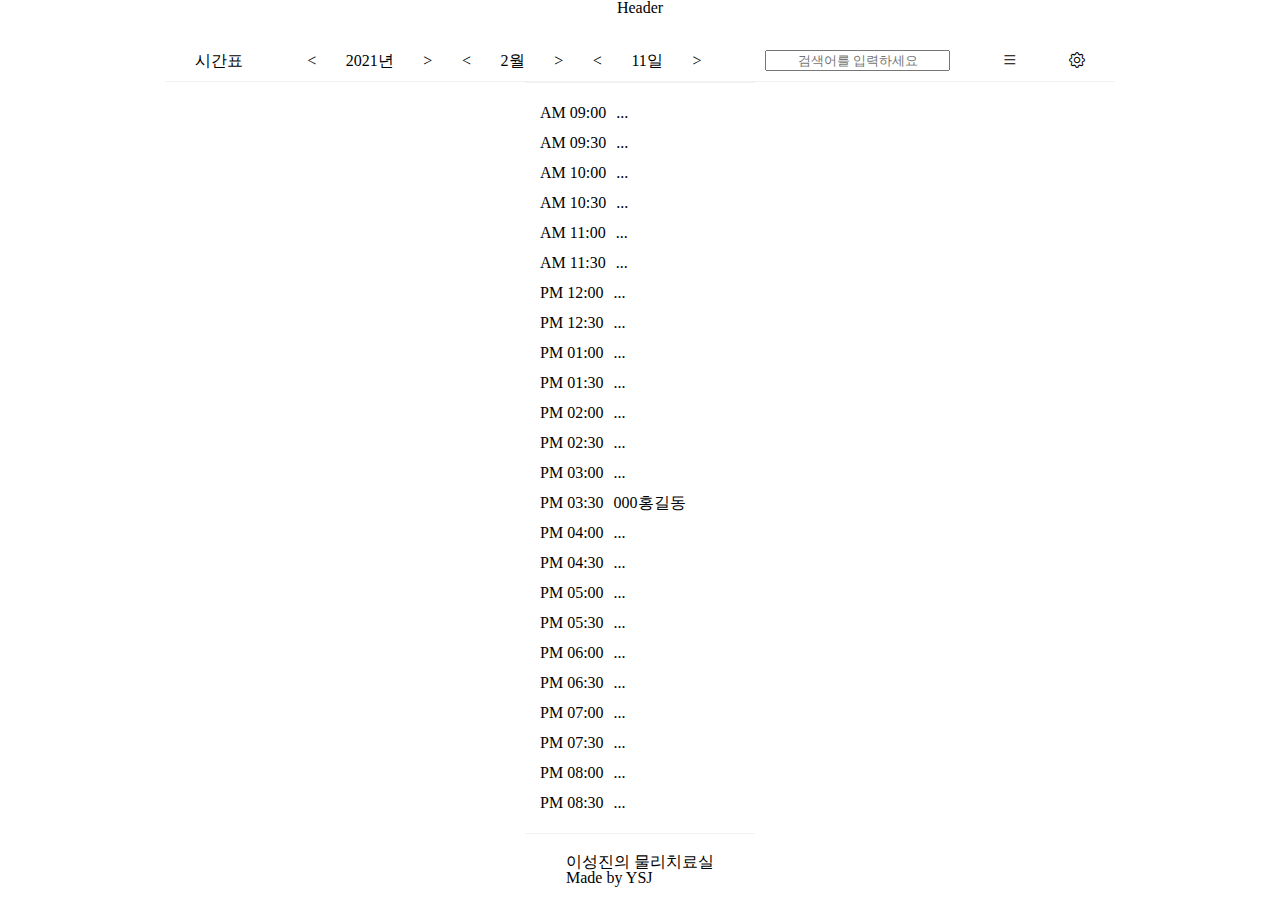
<file: index.html>
<!DOCTYPE html>
<html lang="ko">
<head>
    <meta charset="UTF-8">
    <link rel="stylesheet" href="CSS/styles.css">
    <link rel="stylesheet" href="https://cdn.jsdelivr.net/npm/bootstrap-icons@1.4.0/font/bootstrap-icons.css">
    <link rel="stylesheet" href="CSS/patient-popup.css">
    <title>시간표</title>
</head>
<body>
    <!-- 달력모드에서는 헤더는 공란. 다른 페이지에서 필요할때 제목 출력. -->
    <header>
      Header
    </header>
    <!-- 달력일 때 오늘이나 날짜 조종기. 검색, 드롭리스트, 옵션 등 항시 출력. -->
    <nav>
      <div class="nav-list nav-title">시간표</div>
      <div class="nav-list nav-control">
        <span class="nav-control__btn btn">&lt</span>
        <span class="nav-control__btn btn">2021년</span>
        <span class="nav-control__btn btn">&gt</span>
        <span class="nav-control__btn btn">&lt</span>
        <span class="nav-control__btn btn">2월</span>
        <span class="nav-control__btn btn">&gt</span>
        <span class="nav-control__btn btn">&lt</span>
        <span class="nav-control__btn btn">11일</span>
        <span class="nav-control__btn btn">&gt</span>
      </div>
      <input class="nav-list nav-search" type="text" placeholder="검색어를 입력하세요"/>
      <div class="nav-list dropdown">
        <boutton class="dropbox-btn">
          <i class="bi bi-list"></i>
        </boutton>
        <div class="dropdown-content">
          <ul>
            <li>환자목록</li>
            <li>통계</li>
            <li>설문지</li>
            <li>알람설정</li>
          </ul>
        </div>
      </div>
      <div class="nav-list nav-config dropdown">
        <boutton class="dropbox-btn">
          <i class="bi bi-gear"></i>
        </boutton>
        <div class="dropdown-content">
          <ul>
            <li>설정1</li>
            <li>설정2</li>
            <li>설정3</li>
          </ul>
        </div>
      </div>
    </nav>
    <!-- 본문. 달력 등. -->
    <main>
      <div class="time-tables">
        <div class="time-table__column">
          <div class="time-table__row"><span>AM 09:00</span><span>...</span></div>
          <div class="time-table__row"><span>AM 09:30</span><span>...</span></div>
          <div class="time-table__row"><span>AM 10:00</span><span>...</span></div>
          <div class="time-table__row"><span>AM 10:30</span><span>...</span></div>
          <div class="time-table__row"><span>AM 11:00</span><span>...</span></div>
          <div class="time-table__row"><span>AM 11:30</span><span>...</span></div>
          <div class="time-table__row"><span>PM 12:00</span><span>...</span></div>
          <div class="time-table__row"><span>PM 12:30</span><span>...</span></div>
          <div class="time-table__row"><span>PM 01:00</span><span>...</span></div>
          <div class="time-table__row"><span>PM 01:30</span><span>...</span></div>
          <div class="time-table__row"><span>PM 02:00</span><span>...</span></div>
          <div class="time-table__row"><span>PM 02:30</span><span>...</span></div>
          <div class="time-table__row"><span>PM 03:00</span><span>...</span></div>
          <div class="time-table__row">
            <span>PM 03:30</span>
            <label for="modal"><span class="click-schedule">000홍길동</span></label>
            <input type="checkbox" id="modal" class="display-none">
            <!-- pop up contents Start-->
            <div class="popup">
              <div class="title">
                <span>홍길동</span><span>30세(90년 11월)</span><span>♂️</span>
                <label for="modal" class="closer">X</label>
              </div>
              <div class="history">
                <div class="date">
                  <div class="a-week">
                    <span class="calendar-date">14</span><span class="calendar-date">15</span><span class="calendar-date">16</span><span class="calendar-date">17</span><span class="calendar-date">18</span><span class="calendar-date">19</span><span class="calendar-date">20</span>
                  </div>
                  <div class="a-week">
                    <span class="calendar-date">21</span><span class="calendar-date">22</span><span class="calendar-date">23</span>
                    <span class="calendar-date">
                      <span>24</span>
                      <div class="color-red">15:00</div>
                    </span>
                    <span class="calendar-date">25</span><span class="calendar-date">26</span><span class="calendar-date">27</span>
                  </div>
                  <div class="a-week">
                    <span class="calendar-date">28</span>
                    <span class="calendar-date">
                      <div>1</div>
                      <a href="patient-info-select.html"><span class="color-red">15:30</span></a> 
                    </span>
                    <span class="calendar-date">2</span>
                    <span class="calendar-date">3</span>
                    <span class="calendar-date date-today">4</span>
                    <span class="calendar-date">5</span>
                    <span class="calendar-date">6</span>
                  </div>
                </div>
                <!-- note start -->
                <div class="note">
                  <div class="history-day">
                    <span class="history-day__date">1</span>
                    <span class="history-day__coment">여전히 반응이 애매함. </span>
                  </div>
                  <div class="history-day">
                    <span class="history-day__date">24</span>
                    <span class="history-day__coment">반응이 애매함.</span>
                  </div>
                </div>
              </div>
            </div>
            <!-- pop up contents End-->
          </div>
          <div class="time-table__row"><span>PM 04:00</span><span>...</span></div>
          <div class="time-table__row"><span>PM 04:30</span><span>...</span></div>
          <div class="time-table__row"><span>PM 05:00</span><span>...</span></div>
          <div class="time-table__row"><span>PM 05:30</span><span>...</span></div>
          <div class="time-table__row"><span>PM 06:00</span><span>...</span></div>
          <div class="time-table__row"><span>PM 06:30</span><span>...</span></div>
          <div class="time-table__row"><span>PM 07:00</span><span>...</span></div>
          <div class="time-table__row"><span>PM 07:30</span><span>...</span></div>
          <div class="time-table__row"><span>PM 08:00</span><span>...</span></div>
          <div class="time-table__row"><span>PM 08:30</span><span>...</span></div>
        </div>
      </div>
      <img class="main-image display-none" src="img/day.png">
    </main>
    <!-- 푸터 -->
    <footer>
      <p>
      이성진의 물리치료실</p>
      <p>
        Made by YSJ</p>
    </footer>
<!--  -->

    <!-- 자바스크립트 -->
    <!-- <script src=""></script> -->
</body>
</html>
</file>
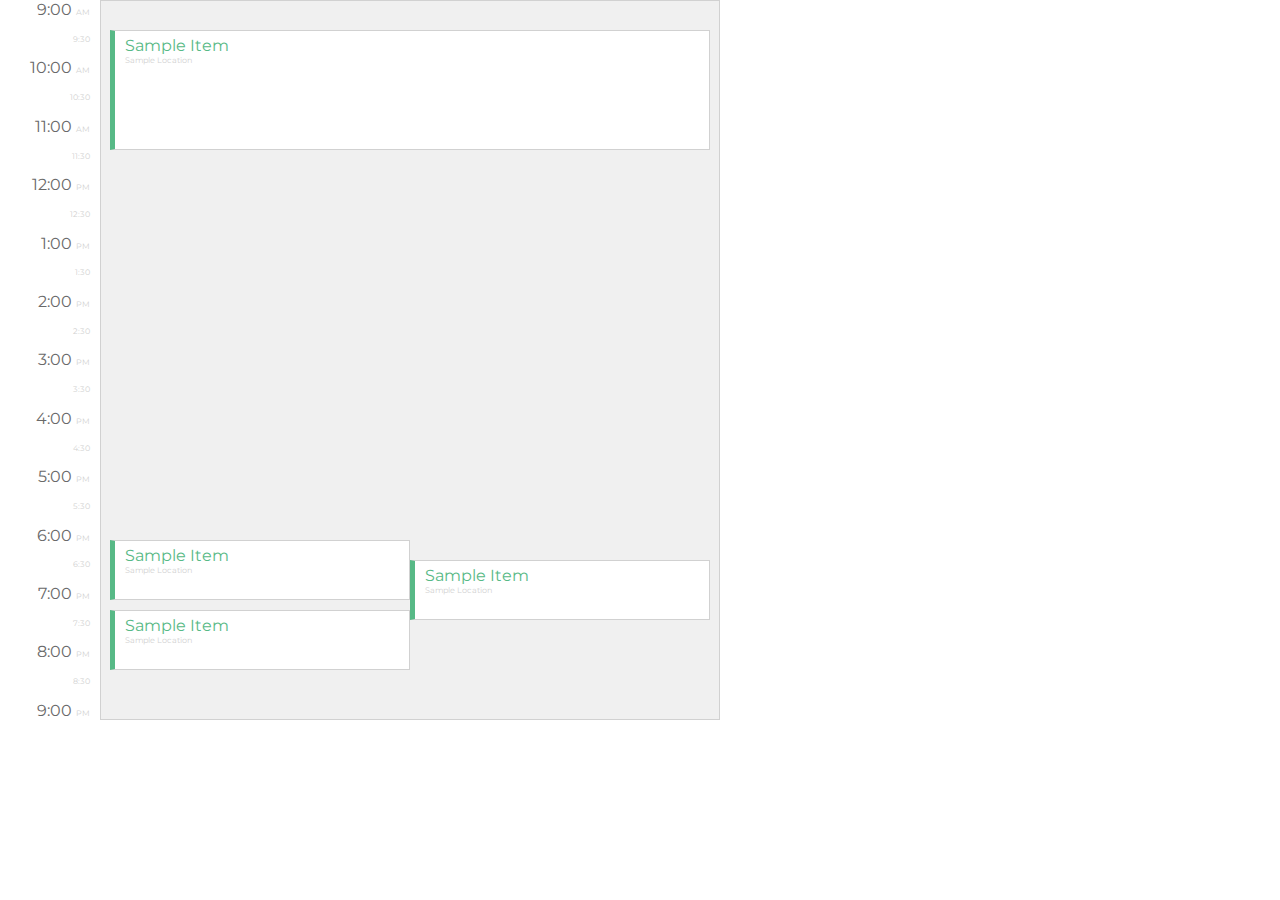
<file: test/index.html>
<!DOCTYPE html>
<html>
<head>
  <title>Cool Calendar</title>
  <link href="./style.css" rel="stylesheet">
  <link href="https://fonts.googleapis.com/css?family=Montserrat" rel="stylesheet">
</head>

<body>
<div class ="container">
  <div class="timings">
    <div> <span> 9:00 </span> AM </div>
    <div> 9:30 </div>
    <div> <span> 10:00 </span>AM </div>
    <div> 10:30 </div>
    <div> <span> 11:00 </span>AM </div>
    <div> 11:30 </div>
    <div> <span> 12:00 </span>PM </div>
    <div> 12:30 </div>
    <div> <span> 1:00 </span>PM </div>
    <div> 1:30 </div>
    <div> <span> 2:00 </span>PM </div>
    <div> 2:30 </div>
    <div> <span> 3:00 </span>PM </div>
    <div> 3:30 </div>
    <div> <span> 4:00 </span>PM </div>
    <div> 4:30 </div>
    <div> <span> 5:00 </span>PM </div>
    <div> 5:30 </div>
    <div> <span> 6:00 </span>PM </div>
    <div> 6:30 </div>
    <div> <span> 7:00 </span>PM </div>
    <div> 7:30 </div>
    <div> <span> 8:00 </span>PM </div>
    <div> 8:30 </div>
    <div> <span> 9:00 </span>PM </div>
  </div>

  <div class="days" id="events">
  </div>

</div>

<script src="./script.js"></script>
<script src="./layOutDay.js"></script>
</body>
</html>
</file>
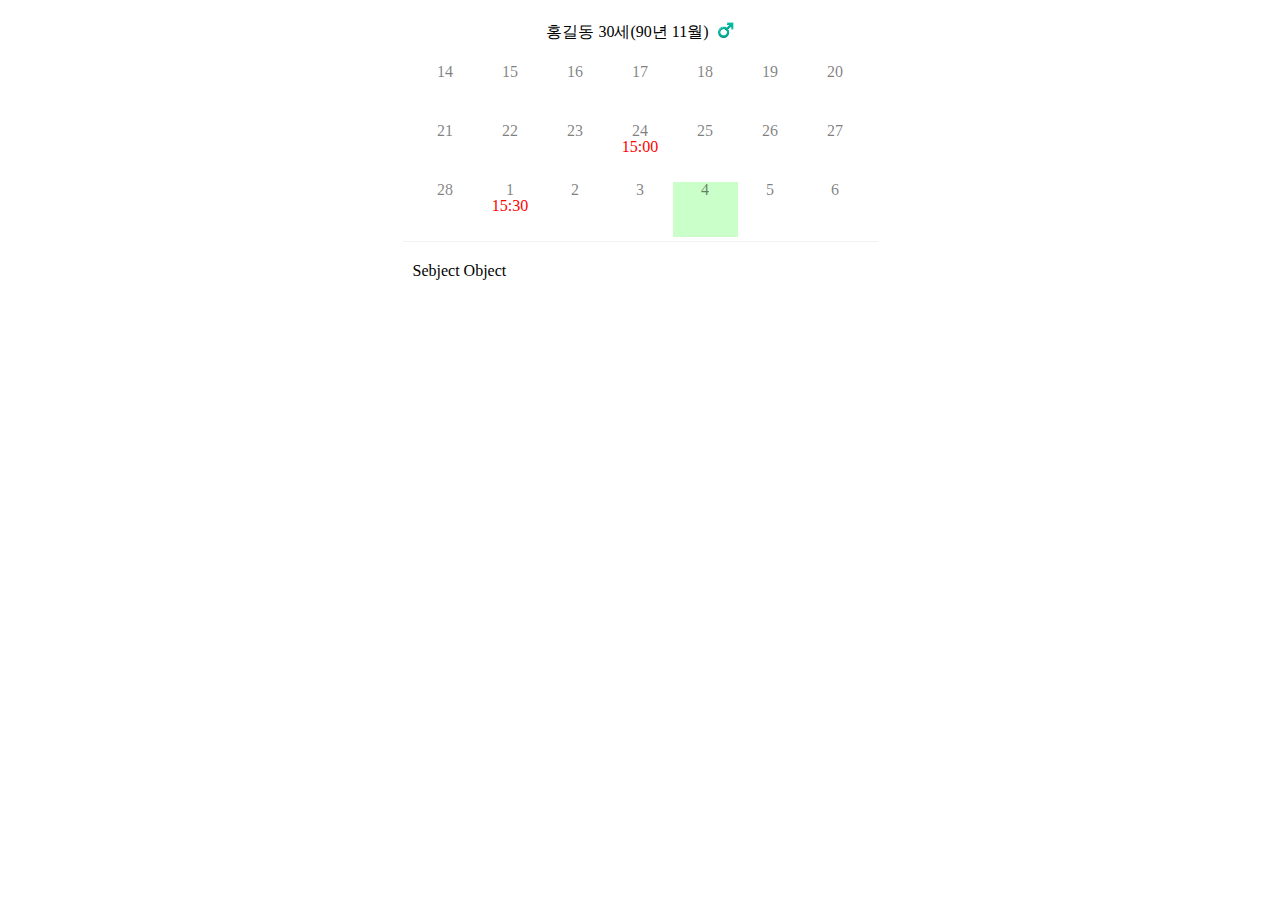
<file: patient-info-select.html>
<!DOCTYPE html>
<html lang="en">
<head>
  <meta charset="UTF-8">
  <link rel="stylesheet" href="CSS/styles.css">
  <link rel="stylesheet" href="https://cdn.jsdelivr.net/npm/bootstrap-icons@1.4.0/font/bootstrap-icons.css">
  <link rel="stylesheet" href="CSS/patient-popup.css">
  <title>환자 정보</title>
</head>
<body>
  <div class="title">
    <span>홍길동 30세(90년 11월)</span>
    <span>♂️</span>
  </div>
  <div class="history">
    <div class="date">
      <div class="a-week">
        <span class="calendar-date">14</span><span class="calendar-date">15</span><span class="calendar-date">16</span><span class="calendar-date">17</span><span class="calendar-date">18</span><span class="calendar-date">19</span><span class="calendar-date">20</span>
      </div>
      <div class="a-week">
        <span class="calendar-date">21</span><span class="calendar-date">22</span><span class="calendar-date">23</span>
        <span class="calendar-date">
          <span>24</span>
          <div class="color-red">15:00</div>
        </span>
        <span class="calendar-date">25</span><span class="calendar-date">26</span><span class="calendar-date">27</span>
      </div>
      <div class="a-week">
        <span class="calendar-date">28</span>
        <span class="calendar-date">
          <div>1</div>
          <span class="color-red">15:30</span>
        </span>
        <span class="calendar-date">2</span><span class="calendar-date">3</span><span class="calendar-date date-today">4</span><span class="calendar-date">5</span><span class="calendar-date">6</span>
      </div>
    </div>
    <div class="note">
      Sebject
      Object
    </div>
  </div>
  <!-- <div>
    이름: 홍길동
    나이: 90년 11월 11일
    성별: 남자
    마지막 방문
    메모
  </div> -->
</body>
</html>
</file>
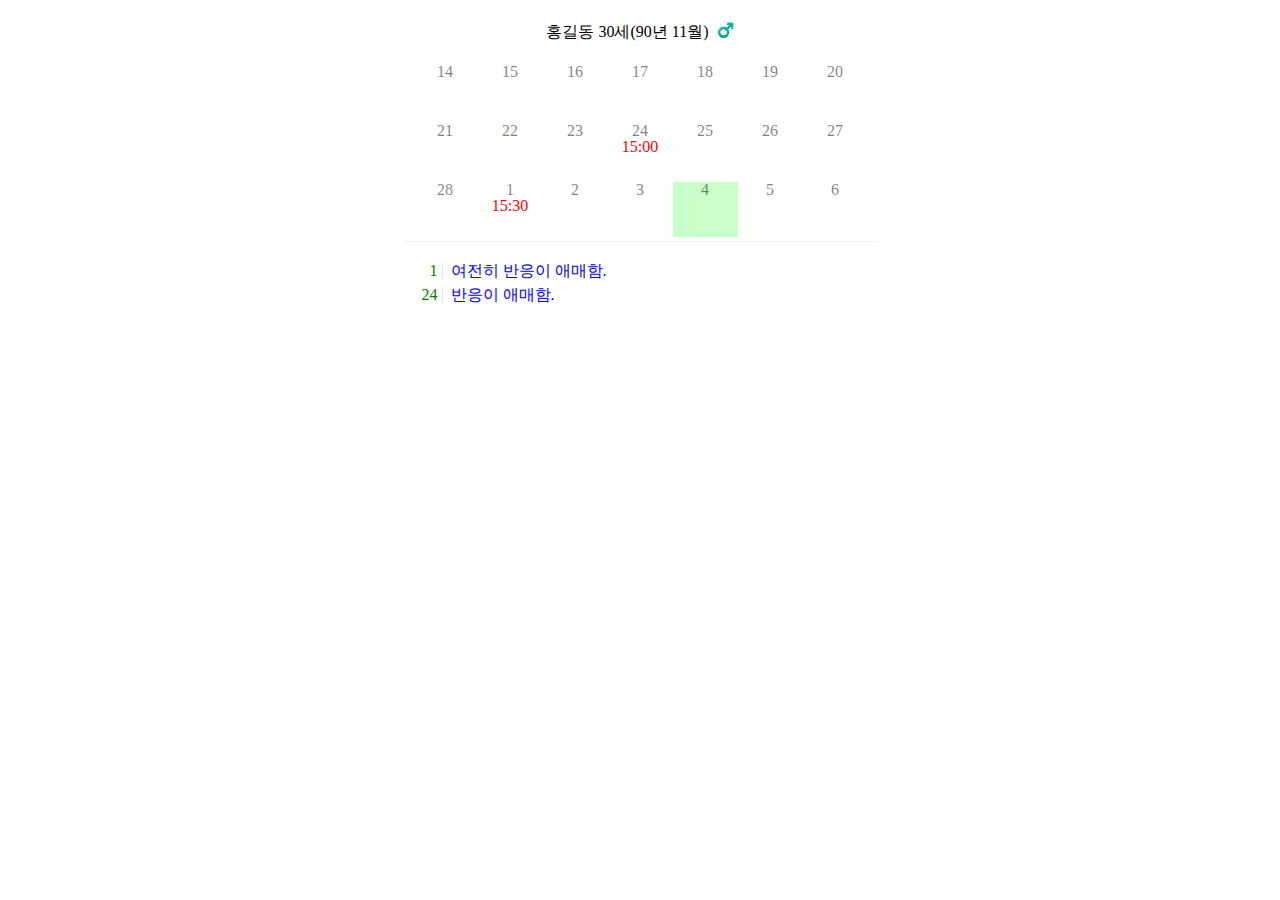
<file: patient-info.html>
<!DOCTYPE html>
<html lang="en">
<head>
  <meta charset="UTF-8">
  <link rel="stylesheet" href="CSS/styles.css">
  <link rel="stylesheet" href="https://cdn.jsdelivr.net/npm/bootstrap-icons@1.4.0/font/bootstrap-icons.css">
  <link rel="stylesheet" href="CSS/patient-popup.css">
  <title>환자 정보</title>
</head>
<body>
  <div class="title"><span>홍길동 30세(90년 11월)</span><span>♂️</span></div>
  <div class="history">
    <div class="date">
      <div class="a-week">
        <span class="calendar-date">14</span><span class="calendar-date">15</span><span class="calendar-date">16</span><span class="calendar-date">17</span><span class="calendar-date">18</span><span class="calendar-date">19</span><span class="calendar-date">20</span>
      </div>
      <div class="a-week">
        <span class="calendar-date">21</span><span class="calendar-date">22</span><span class="calendar-date">23</span>
        <span class="calendar-date">
          <span>24</span>
          <div class="color-red">15:00</div>
        </span>
        <span class="calendar-date">25</span><span class="calendar-date">26</span><span class="calendar-date">27</span>
      </div>
      <div class="a-week">
        <span class="calendar-date">28</span>
        <span class="calendar-date">
          <div>1</div>
          <a href="patient-info-select.html"><span class="color-red">15:30</span></a> 
        </span>
        <span class="calendar-date">2</span><span class="calendar-date">3</span><span class="calendar-date date-today">4</span><span class="calendar-date">5</span><span class="calendar-date">6</span>
      </div>
    </div>
    <div class="note">
      <div class="history-day">
        <span class="history-day__date">1</span>
        <span class="history-day__coment">여전히 반응이 애매함.</span>
      </div>
      <div class="history-day">
        <span class="history-day__date">24</span>
        <span class="history-day__coment">반응이 애매함.</span>
      </div>
    </div>
  </div>
  <!-- <div>
    이름: 홍길동
    나이: 90년 11월 11일
    성별: 남자
    마지막 방문
    메모
  </div> -->
</body>
</html>
</file>
<file: CSS/patient-popup.css>
.popup {
  border-radius: 2%;
  position: fixed;
  opacity: 1;
  top: 20%;
  left: 13%;
  background-color: rgb(255, 255, 255);
  box-shadow: 0 0 5px 1px rgba(0, 0, 0, 0.384);
  visibility: hidden;
  transition: all 0.5s ease-in-out;
}

input#modal[type="checkbox"]:checked ~ .popup {
  visibility: visible;
  opacity: 1;
}

.title {
  margin: 24px 0;
  text-align: center;
  display: flex;
  justify-content: space-around;
}

.title span:nth-child(2),
.title span:last-child {
  margin-left: 8px;
  font-size: 14px;
}

.title span:nth-child(3) {
  color: rgba(0, 0, 255, 0.719);
}

.date {
  display: grid;
  color: rgba(0, 0, 0, 0.5);
  margin-bottom: 21px;
  padding: 0 10px;
  border-bottom: var(--main-border);
}

.note {
  height: 30vh;
  padding: 0 10px;
}

.history-day {
  display: flex;
  margin-bottom: 8px;
}

.history-day__date {
  flex-grow: 0;
  width: 30px;
  margin-right: 8px;
  padding-right: 4px;
  border-right: 1px solid rgba(0, 0, 0, 0.1);
  color: green;
  text-align: right;
}
.history-day__coment {
  flex-grow: 1;
  color: blue;
}

/*  */
.a-week {
  display: flex;
  flex: 1;
}
.calendar-date {
  width: 65px;
  height: 55px;
  text-align: center;
  padding: 0 4px;
  margin-bottom: 4px;
}

.date-today {
  background-color: rgba(151, 255, 151, 0.514);
}

.color-red {
  color: red;
}
</file>
<file: CSS/styles.css>
@import "reset.css";
@import "variables.css";

/* component */
@import "component/nav.css";
@import "component/dropdown.css";
@import "component/timetable.css";

.click-schedule {
  display: block;
}

.display-none {
  display: none;
}

.hidden {
  visibility: hidden;
}

.btn:hover {
  cursor: pointer;
}

input::placeholder {
  text-align: center;
}

input:focus {
  /* font-size: 18px; */
}

body {
  font-size: var(--body-font-size);
  display: flex;
  flex-direction: column;
  justify-content: center;
  align-items: center;
}

main {
  border-top: var(--main-border);
  border-bottom: var(--main-border);
}

.main-image {
  width: 90vh;
}

header {
  height: 40px;
}

footer {
  padding: 20px;
}
</file>
<file: test/style.css>
/* http://meyerweb.com/eric/tools/css/reset/ 
   v2.0 | 20110126
   License: none (public domain)
*/

body, div, span, applet, object, iframe,
h1, h2, h3, h4, h5, h6, p, blockquote, pre,
a, abbr, acronym, address, big, cite, code,
del, dfn, em, img, ins, kbd, q, s, samp,
small, strike, strong, sub, sup, tt, var,
b, u, i,dl, dt, dd, ol, ul, li,
fieldset, form, label, legend,
table, caption, tbody, tfoot, thead, tr, th, td,
article, aside, canvas, details, embed, 
figure, figcaption, footer, header, hgroup, 
menu, nav, output, section, summary,
time, audio {
  margin: 0;
  padding: 0;
  border: 0;
  font-size: 100%;
  font: inherit;
  vertical-align: baseline;
  font-family: 'Montserrat', sans-serif;
  color: #D1D1D1;
}

.container {
  height:720px;
  width: 900px;
  display: inline-flex;
}

.timings {
  text-align: right;
  padding-right: 10px;
  width: 100px;
  height: 720px;
  display: flex;
  flex-direction: column;
  justify-content: space-between;
  background-color: white;
  font-size: 0.5em;
  box-sizing: border-box
}

.timings span {
  font-size: 200%;
  color: #696969;
}

.days {
  height: 720px;
  width: 620px;
  padding: 0px 10px;
  background-color: #F0F0F0;
  border-color: #D1D1D1;
  border-style: solid;
  border-width: 1px;
  box-sizing: border-box;
}

.event {
  background-color: white;
  border-style: solid;
  border-width: 1px;
  border-left-width: 5px;
  border-color: #D1D1D1;
  border-left-color: #57b986;
  padding-left: 10px;
  padding-top: 5px;
  position: absolute;
  font-size: 0.5em;
  box-sizing: border-box;
}

.event .title {
  color: #57b986;
  font-size: 200%;
}
</file>
